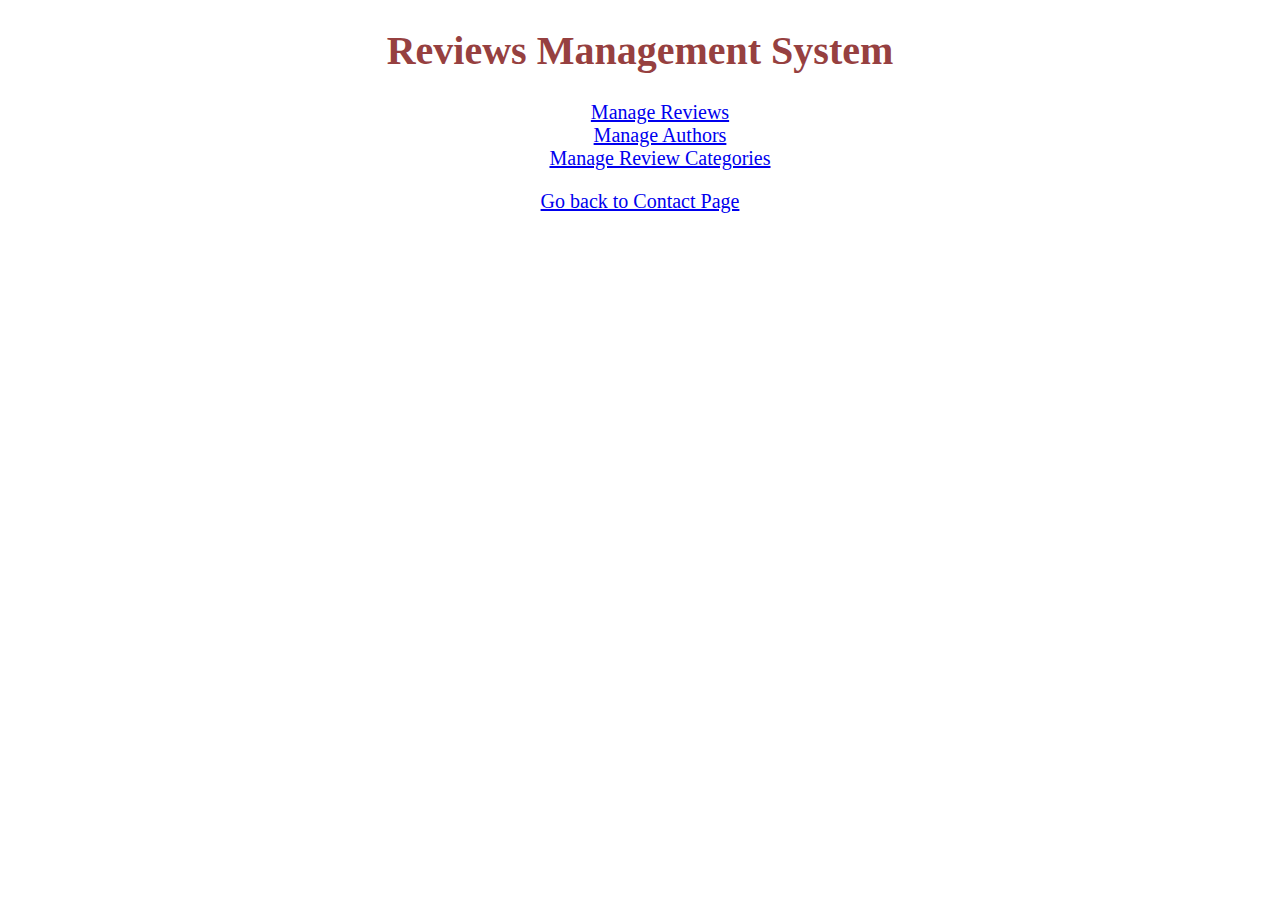
<file: admin/index.html>
<!DOCTYPE html>
<html lang="en">
  <head>
    <meta charset="utf-8">
    <title>Review CMS</title>
    <link href="css/style.css" rel="stylesheet">
  </head>
  <body id="LoginPage">
    <h1>Reviews Management System</h1>
    <ul>
      <li><a href="reviews/">Manage Reviews</a></li>
      <li><a href="authors/">Manage Authors</a></li>
      <li><a href="categories/">Manage Review Categories</a></li>
    </ul>
       <a href="../contact.php">Go back to Contact Page</a>
  </body>
</html>
</file>
<file: admin/css/style.css>
#LoginPage{
    text-align: center;
    font-size: 20px;
}
h1{
    color: #964040;
}
ul li{
    list-style: none;

}
</file>
